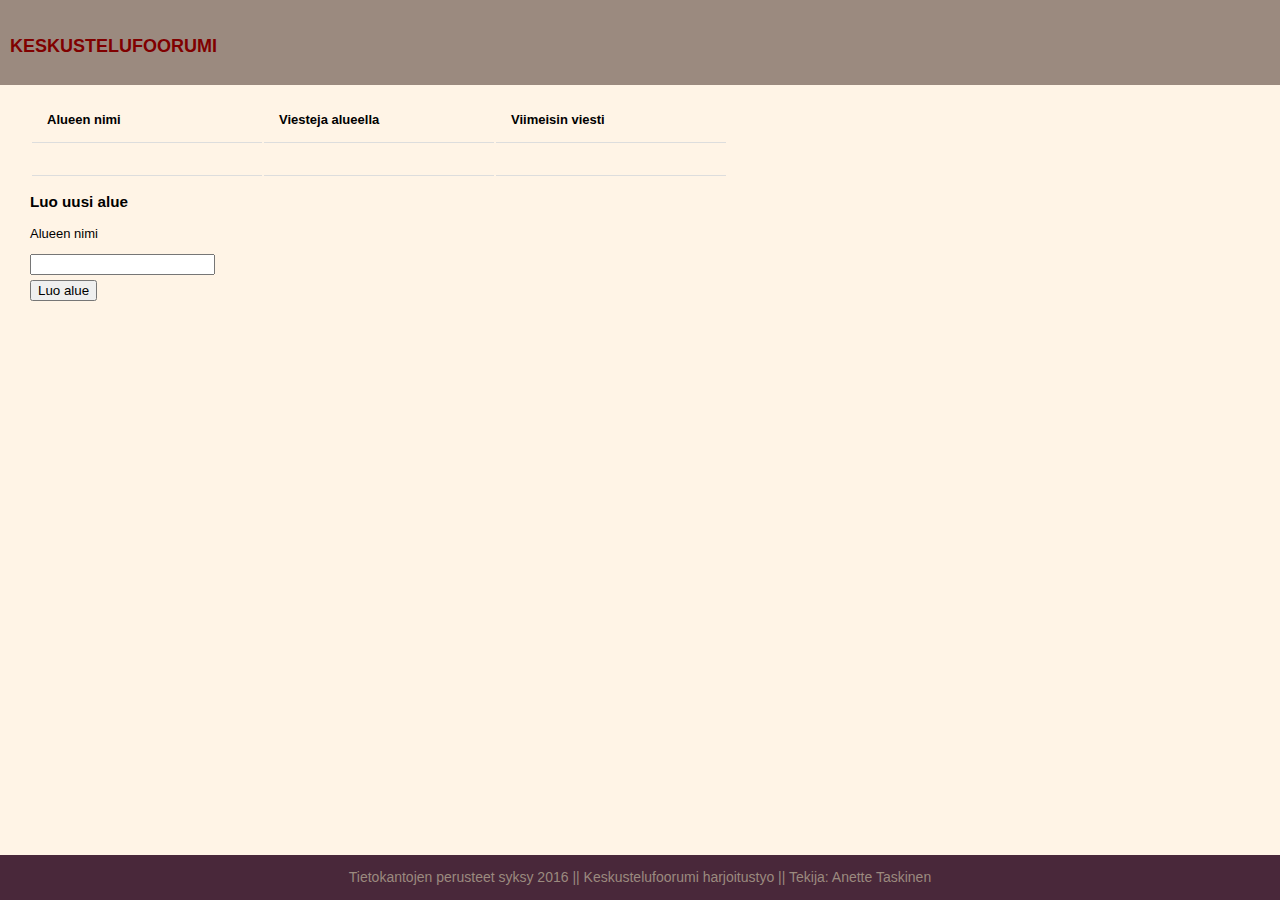
<file: src/main/resources/templates/index.html>
<!DOCTYPE html SYSTEM "http://www.thymeleaf.org/dtd/xhtml1-strict-thymeleaf-4.dtd">

<html xmlns="http://www.w3.org/1999/xhtml" xmlns:th="http://www.thymeleaf.org">
    

    <head>
        <style>
            
   article{
        
    }
footer{
    
    position:fixed;
    bottom:0;
    width:100%;
    height:45px;
    background-color:#49283a;
    font-size: 14px;
    text-align: center;
    color: #9b8a7f;
}


table {
    width: 40%px;
    font-size: 13px;
}
th, td {
    border-bottom: 1px solid #ddd;
    padding: 15px;
    text-align: left;
    min-width: 7%;
}

#content{ 
    padding:10px; 
    padding-bottom:60px;
    font-size: 13px;
    margin-left: 20px;
    
}

#form{
 
  
   
}

#header{
    background-color: #9b8a7f;
    width: 100%;    
    left: 0;
    top: 0;
    height: 5%;
    font-size: 18px;
    font-weight: bold;
    padding:10px;   
    color: maroon;
}


body{
    margin:0;
    padding:0;
    height:100%;
    margin-top: -1%;
    font-family: Verdana, sans-serif;
    
}
#otsikot{
    font-size: 13px;
}
#kokoBody{
   margin-bottom: -45px; 
}
footer {
    bottom:0;
    width:100%;
    height:45px; 
    background-color:#49283a;
    font-size: 14px;
    text-align: center;
    color: #9b8a7f;
}
        </style>
        <title>Alueet</title>
        <meta charset="utf-8" />
        </head>
        <body bgcolor="#fff4e6">
        <div id="kokoBody">
            <article> <div id="header"><header><br/><p>KESKUSTELUFOORUMI</p></header></div>
                <div id="content">                    
                   
                    <div id ="taulu">
                    <table>
                        <tr><th width="200">Alueen nimi</th>
                            <th width="200">Viesteja alueella</th>
                            <th width="200">Viimeisin viesti</th>
                        </tr>
                        <tr th:each="alue:${alueet}">
                           <td> <a th:href="${'/alue/' + alue.id}"> <div style="height:100%;width:100%"> 
                                <span th:text="${alue.nimi}"/></div></a></td> 
                            <td th:text="${alue.maara}"/>
                            <td th:text="${alue.uusinAika}"/>
                        </tr>
                    </table>
                    </div>                   
                  <form method="POST" action="/lisaaAlue"><div id="forum">
                    <h3>Luo uusi alue</h3>
                        <p>Alueen nimi</p>
                        <input type="text" name="nimi"/> <br/> <input style="margin-top: 5px;" type="submit"  value="Luo alue"/>
                      </div> </form>
            </div>
            </article>
            <div id="footer">
                <footer id="footer" class="footer"><p align="center">Tietokantojen perusteet syksy 2016 ||  Keskustelufoorumi harjoitustyo || Tekija: Anette Taskinen</p> </footer>
            </div></div> 
        </body>
    
</html>
</file>
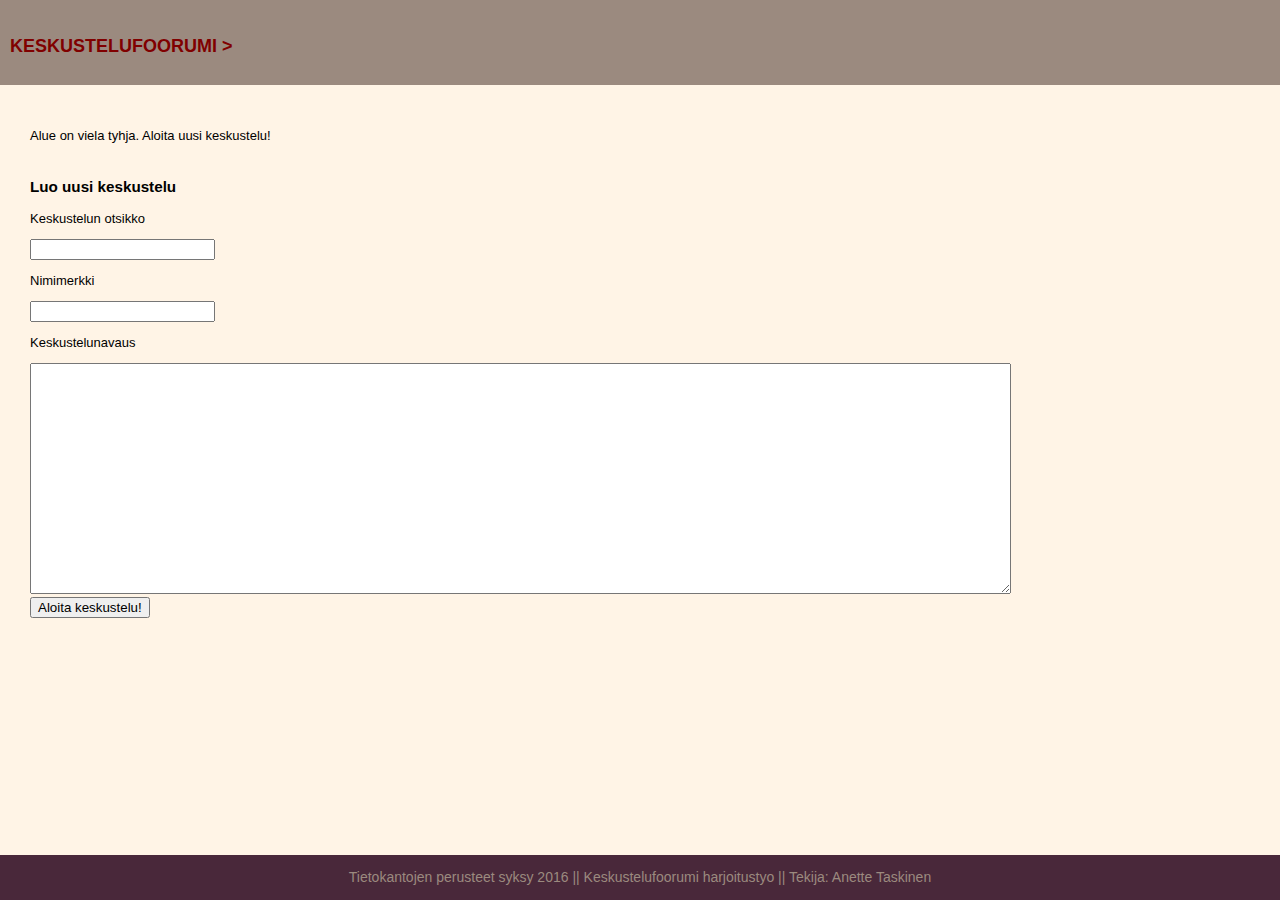
<file: src/main/resources/templates/keskustelu2.html>
<!DOCTYPE html SYSTEM "http://www.thymeleaf.org/dtd/xhtml1-strict-thymeleaf-4.dtd">
<html xmlns="http://www.w3.org/1999/xhtml" xmlns:th="http://www.thymeleaf.org">

    <head>
        <title>Keskustelut</title>
        <meta charset="utf-8" />
<style>
footer{   
    position:fixed;
    bottom:0;
    width:100%;
    height:45px;
    background-color:#49283a;
    font-size: 14px;
    text-align: center;
    color: #9b8a7f;
}

#content{ 
    padding:10px; 
    padding-bottom:60px;
    font-size: 13px;   
}

#form{ 
  margin-left: 20px;
}

table {
    width: 50px;
    font-size: 13px;    
}

th, td {
    border-bottom: 1px solid #ddd;
    padding: 20px;
    text-align: left;
    max-width: 500px;
    word-wrap: break-word;
}

#header{
    background-color: #9b8a7f;
    width: 100%;    
    left: 0;
    top: 0;
    height: 5%;
    font-size: 18px;
    font-weight: bold;
    padding:10px;   
    color: maroon;
}

body{
    margin:0;
    padding:0;
    height:100%;
    margin-top: -1%;
    font-family: Verdana, sans-serif;   
}

#otsikot{
    font-size: 13px;
}

#kokoBody{
   margin-bottom: -45px; 
}

footer {
    bottom:0;
    width:100%;
    height:45px; 
    background-color:#49283a;
    font-size: 14px;
    text-align: center;
    color: #9b8a7f;
}

#teksti {
    padding: 20px;
}
</style>
    </head>         
    <body bgcolor="#fff4e6">
        <div id="kokoBody">
            <article><header><div id="header" th:with="firstPer=${keskustelut[0]}">
                <br/><p><a style='color: maroon;' th:href="${'/'}">KESKUSTELUFOORUMI</a> > <span th:text="${firstPer.nimi}"></span></p> 
                </div></header>
                <div id ="content">
                    
                <div th:with="firstPer=${keskustelut[0]}">
                    <p id="teksti">Alue <span th:text="${firstPer.nimi}"></span> on viela tyhja. Aloita uusi keskustelu!</p>
                </div>
                    <form method="POST"  action="/lisaaKeskustelu" th:object="${keskustelu}">
                    <div id ="form">
                        <h3> Luo uusi keskustelu </h3>   
                        <p>Keskustelun otsikko</p>
                        <input type="text" name="keskustelu_otsikko"/><br/>
                        <p>Nimimerkki</p>
                        <input type="text" name="nimimerkki"/><br/>
                        <p>Keskustelunavaus</p>
                        <textarea name="viesti" cols="120" rows="15"></textarea><br/>
                        <input type="submit" value="Aloita keskustelu!"/>
                    </div>
                    </form>            
                </div>
                </article>
                <div id="footer">
                    <footer id="footer" class="footer"><p align="center">Tietokantojen perusteet syksy 2016 ||  Keskustelufoorumi harjoitustyo || Tekija: Anette Taskinen</p> </footer>
                </div></div>
    </body>        
</html>
</file>
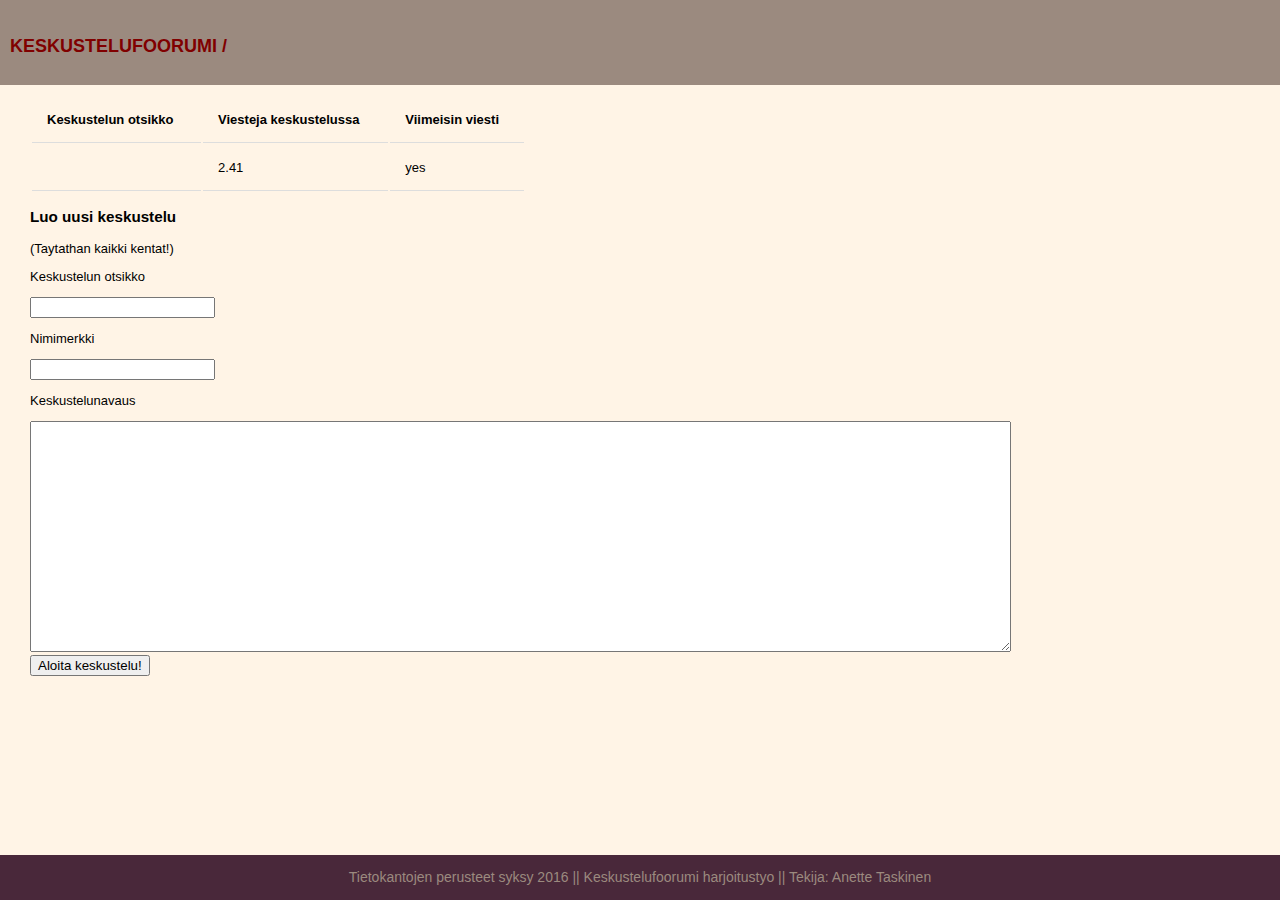
<file: src/main/resources/templates/keskustelut.html>
<!DOCTYPE html SYSTEM "http://www.thymeleaf.org/dtd/xhtml1-strict-thymeleaf-4.dtd">
<html xmlns="http://www.w3.org/1999/xhtml" xmlns:th="http://www.thymeleaf.org">

    <head>
        <title>Keskustelut</title>
        <meta charset="utf-8" />
<style>
footer{    
    position:fixed;
    bottom:0;
    width:100%;
    height:45px;
    background-color:#49283a;
    font-size: 14px;
    text-align: center;
    color: #9b8a7f;
}

#content{ 
    padding:10px; 
    padding-bottom:60px;
    font-size: 13px;
    margin-left: 20px;    
}

table {
    width: 40%;
    font-size: 13px;    
}

th, td {
    border-bottom: 1px solid #ddd;
    padding: 15px;
    text-align: left;
    max-width: 500px;
    word-wrap: break-word;
    min-width: 7%
}
#header{
    background-color: #9b8a7f;
    width: 100%;    
    left: 0;
    top: 0;
    height: 5%;
    font-size: 18px;
    font-weight: bold;
    padding:10px;   
    color: maroon;
}


body{
    margin:0;
    padding:0;
    height:100%;
    margin-top: -1%;
    font-family: Verdana, sans-serif;
    
}
#otsikot{
    font-size: 13px;
}
#kokoBody{
   margin-bottom: -45px; 
}
footer {
    bottom:0;
    width:100%;
    height:45px; 
    background-color:#49283a;
    font-size: 14px;
    text-align: center;
    color: #9b8a7f;
}


</style>
    </head>         
    <body bgcolor="#fff4e6">
        <div id="kokoBody">
            <article><header><div id="header" th:with="firstPer=${keskustelut[0]}">
                <br/><p><a style=' color: maroon;' th:href="${'/'}">KESKUSTELUFOORUMI</a> / <span th:text="${firstPer.nimi}"></span></p> 
                </div></header>
                <div id ="content">
                <div id ="taulu">
                    <table>
                        <tr>
                            <th>Keskustelun otsikko</th>
                            <th>Viesteja keskustelussa</th>
                            <th>Viimeisin viesti</th>
                        </tr>
                        <tr th:each="keskustelu:${keskustelut}">  
                            <td> <a th:href="${'/alue/'+keskustelu.alueId+'/keskustelu/' + keskustelu.id +'/sivu/1'}"> <div style="height:100%;width:100%"> 
                                <span th:text="${keskustelu.otsikko}"/></div></a></td>                            
                            <td th:text="${keskustelu.maara}">2.41</td>
                            <td th:text="${keskustelu.uusinAika}">yes</td>
                        </tr>
                    </table>
                </div> 
                    <form method="POST"  action="/lisaaKeskustelu" th:object="${keskustelu}">
                    <div id ="form">
                        <h3> Luo uusi keskustelu </h3><p>(Taytathan kaikki kentat!)</p> 
                        <p>Keskustelun otsikko</p>
                        <input type="text" name="keskustelu_otsikko"/><br/>
                        <p>Nimimerkki</p>
                        <input type="text" name="nimimerkki"/><br/>
                        <p>Keskustelunavaus</p>
                        <textarea name="viesti" cols="120" rows="15"></textarea><br/>
                        <input type="submit" value="Aloita keskustelu!"/>
                    </div>
                    </form>            
                </div>
                </article>
                <div id="footer">
                    <footer id="footer" class="footer"><p align="center">Tietokantojen perusteet syksy 2016 ||  Keskustelufoorumi harjoitustyo || Tekija: Anette Taskinen</p> </footer>
                </div></div>
    </body>        
</html>
</file>
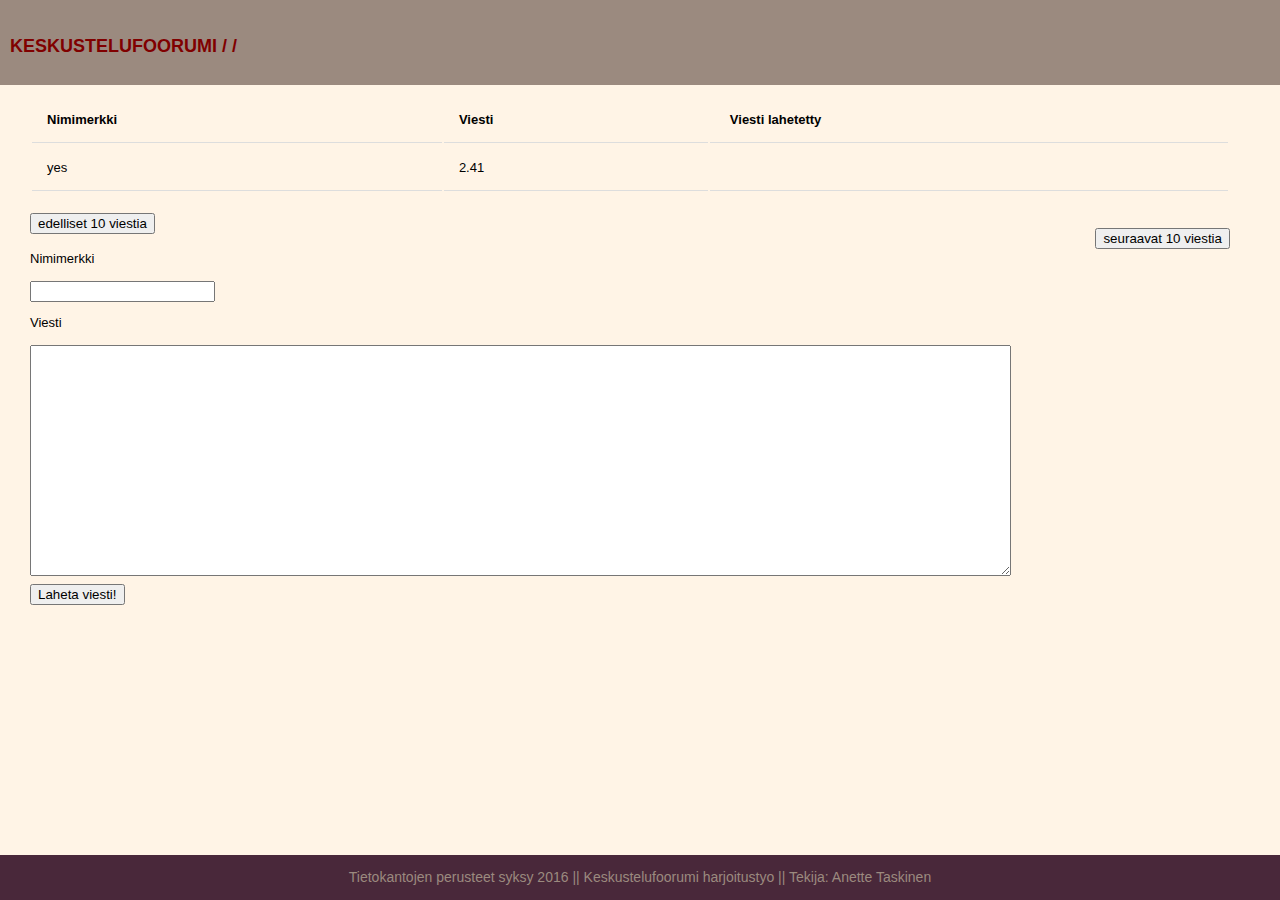
<file: src/main/resources/templates/viestit.html>
<!DOCTYPE html SYSTEM "http://www.thymeleaf.org/dtd/xhtml1-strict-thymeleaf-4.dtd">
<html xmlns="http://www.w3.org/1999/xhtml" xmlns:th="http://www.thymeleaf.org">

    <head>
        <title>Keskustelufoorumi</title>
        <meta charset="utf-8" />
        <style>
            

            
#header{
    background-color: #9b8a7f;
    width: 100%;    
    left: 0;
    top: 0;
    height: 5%;
    font-size: 18px;
    font-weight: bold;
    padding:10px;   
    color: maroon;
}
body{
    margin:0;
    padding:0;
    height:100%;
    margin-top: -1%;
    font-family: Verdana, sans-serif;
    margin-bottom: 45px;
}
article {
    padding-bottom: 100px;
}
#content {
    margin-bottom: 45px; 
    min-height:100%;
    min-width: 100%;
        
}

table {
    width: 100%;
    
    
    
    
}
th, td {
    border-bottom: 1px solid #ddd;
    padding: 15px;
    text-align: left;
    max-width: 500px;
    word-wrap: break-word;
}

form {
    font-size: 13px;
   
}
#body{
    padding:10px; 
    padding-bottom:60px;
    padding-right: 50px;
    margin-left: 20px;
    font-size: 13px;
}
footer {
    position: fixed;
    bottom:0;
    width:100%;
    height:45px; 
    background-color:#49283a;
    font-size: 14px;
    text-align: center;
    color: #9b8a7f;
}
#formDiv {
   
}
#viestiBoksi {
    height: 200px; 
    width: 200px;
}
#id2{
    float:right;
    margin-top: 5px;
}
#id1{
    float:left;
    margin-top: 5px;
}
#aa {
    min-width: 70%;
}
#bb{
    padding-left: 20px;
}
a {
  color: maroon;
  
}
    </style>
    </head>        
    <body bgcolor="#fff4e6">
            <div id="content" >
            <article><header><div id="header" th:with="firstPer=${viestit[0]}">
                <br/><p><a th:href="${'/'}">KESKUSTELUFOORUMI</a> / <a th:href="${'/alue/' + firstPer.alueId}"><span th:text="${firstPer.alueNimi}"></span></a> / <span th:text="${firstPer.otsikko}"></span></p>
                </div></header>
                    <div id="body">
                        <div id ="taulu">
                            <table>
                                <tr>
                                    <th>Nimimerkki </th>
                                    <th>Viesti</th>
                                    <th id="bb">Viesti lahetetty </th>
                                </tr>
                                <tr th:each="viesti:${viestit}">   
                                    <td th:text="${viesti.nimimerkki}">yes</td>
                                    <td id="aa" th:text="${viesti.viesti}">2.41</td>
                                    <td id= "bb" th:text="${viesti.aika}"></td>
                                </tr>
                            </table>
                        </div><br/>
                        <div id="formDiv">
                            <form method="POST"  action="/edellinenAlue" >
                                <input id="id1" type="submit" value="edelliset 10 viestia" name="next"/><br/>
                            </form>
                            <form method="POST"  action="/seuraavaAlue" >
                                <input id="id2" type="submit" value="seuraavat 10 viestia" name="next"/><br/>     
                            </form>        
                            <form method="POST"  action="/lisaaViesti" autocomplete="off" >
                                <p style="padding-bottom: 2px">Nimimerkki</p><input type="text" name="nimimerkki"/><br/>
                                <p style="padding-bottom: 2px">Viesti</p><textarea name="viesti" cols="120" rows="15"></textarea><br/>
                                <input style="margin-top: 5px;" type="submit" value="Laheta viesti!"/><br/>                           
                            </form>
     
        
                        </div>
            
                    </div><div id="footer">
                        <footer><p align="center">Tietokantojen perusteet syksy 2016 ||  Keskustelufoorumi harjoitustyo || Tekija: Anette Taskinen</p> </footer>
                    </div>
    
            </article></div>
    </body>
</html>

<script>
    function func(){       
       location.reload();}
</script>
</file>
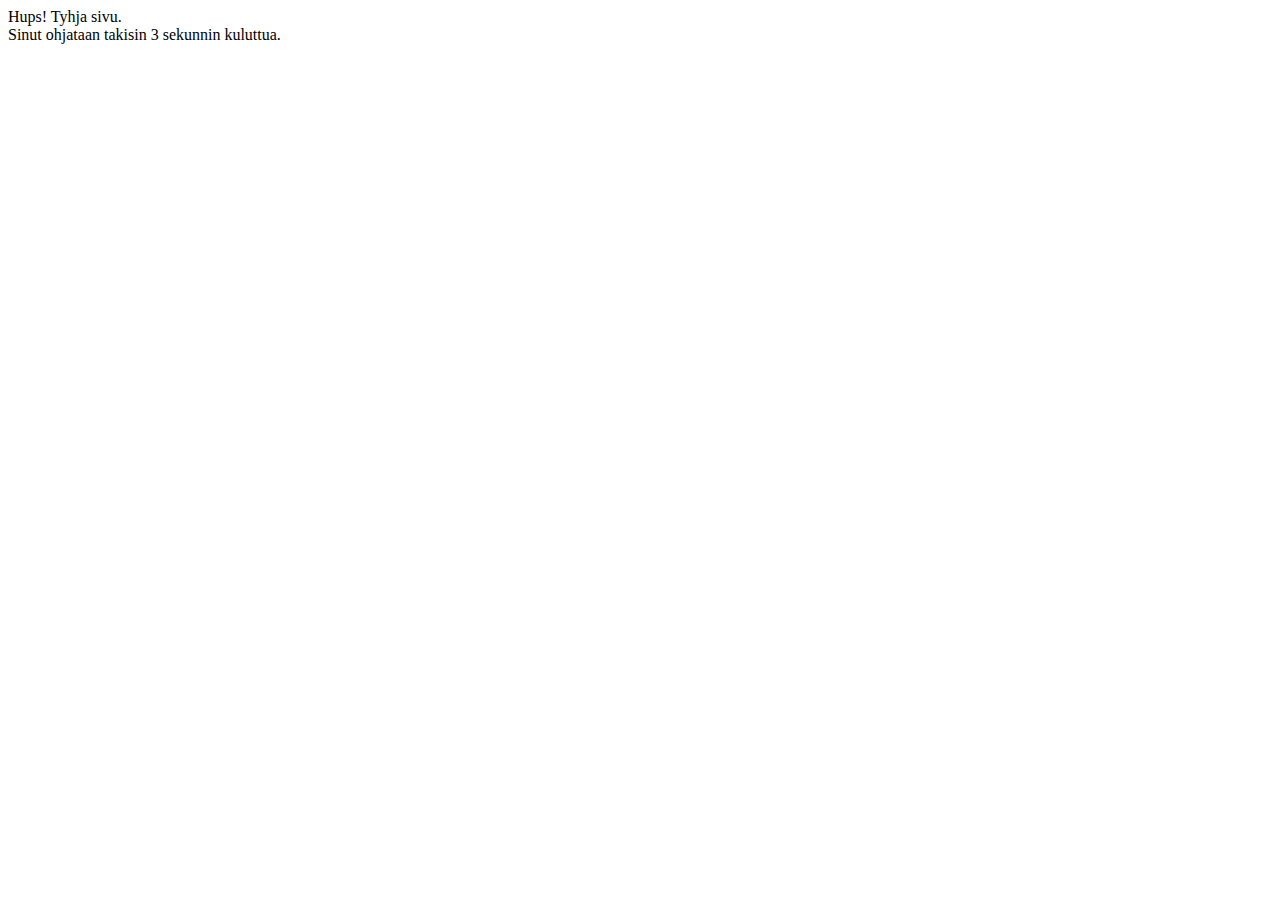
<file: src/main/resources/templates/viestit2.html>
<!DOCTYPE html SYSTEM "http://www.thymeleaf.org/dtd/xhtml1-strict-thymeleaf-4.dtd">
<html xmlns="http://www.w3.org/1999/xhtml" xmlns:th="http://www.thymeleaf.org">
<!--
Tyhjä sivu.
-->
    <head>
        <title>Hups!</title>        
    </head>
    <body>
        <div id="id">Hups! Tyhja sivu.</div>
    </body>
</html>
<script>
function Redirect() 
{  
history.go(-1);

} 
document.write("Sinut ohjataan takisin 3 sekunnin kuluttua."); 
setTimeout('Redirect()', 3000);   

</script>
</file>
